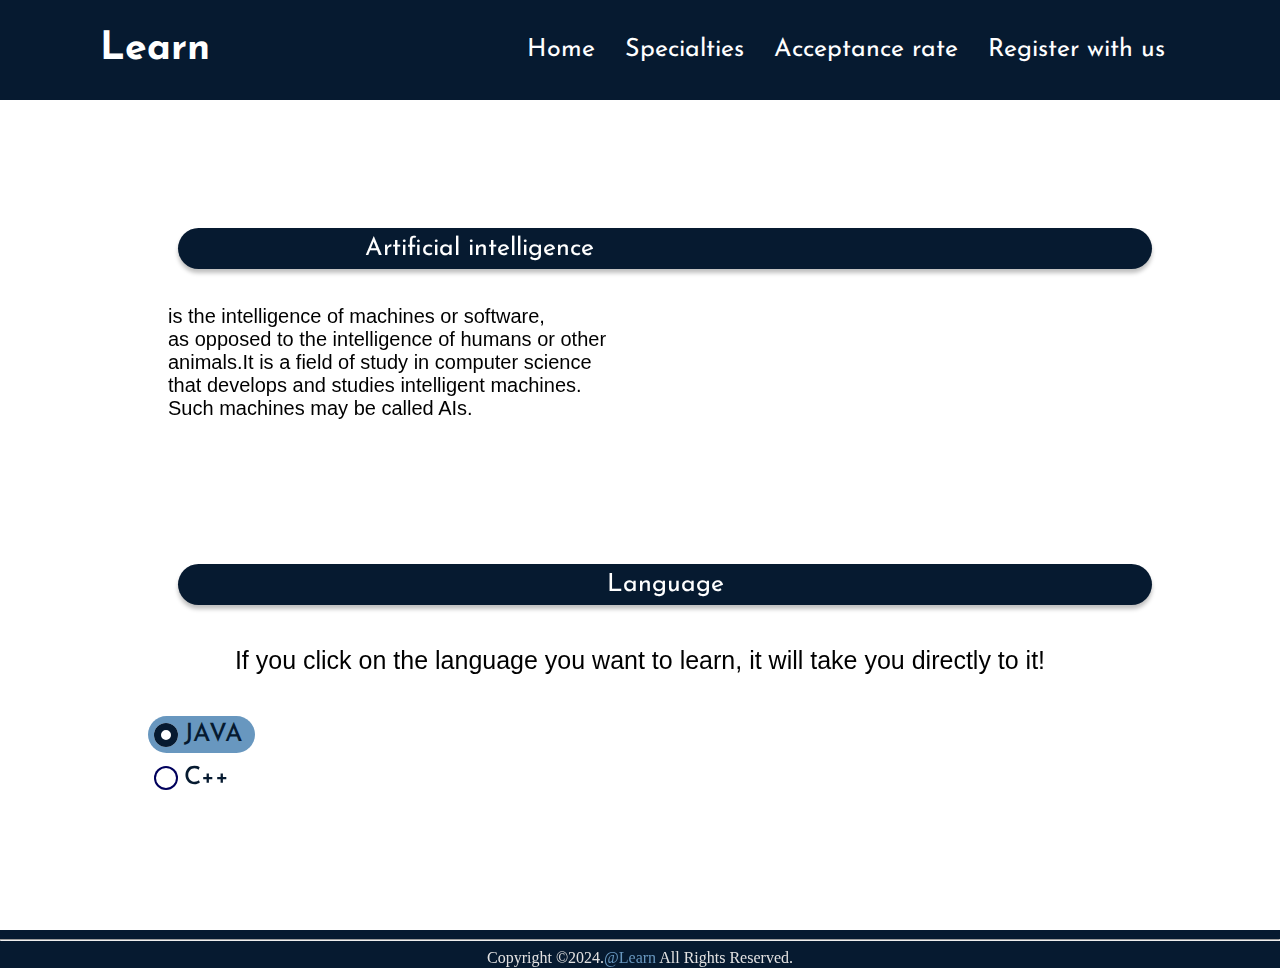
<file: WebProjectCodes/AI.html>
<!DOCTYPE html>
 <html lang="en">
<head>
<meta charset="utf-8">
<link rel="stylesheet" href="style.css">
<link href="https://fonts.googleapis.com/css2?family=IBM+Plex+Sans:ital,wght@1,700&family=Josefin+Sans:ital,wght@0,700;1,600;1,700&display=swap" rel="stylesheet">
<link href="https://fonts.googleapis.com/css2?family=IBM+Plex+Sans:ital,wght@1,700&family=Josefin+Sans:ital,wght@0,400;0,700;1,400;1,600;1,700&display=swap" rel="stylesheet">
<title> Artificial intelligence </title>

</head>
<body>
    <header>
        <nav>
        <div class="logo">
        <a src="#" >Learn</a>
        </div>
            <ul>
              <li><a  href="index.html">Home</a></li> 
              <li><a href="Specialties.html">Specialties</a></li>
              <li><a href= "AcceptanceRate.html"> Acceptance rate </a></li>
               <li><a href="RegisterWithUs.html">Register with us</a></li> 
              
           </ul> 
        </nav>
        
        </header>
<main>

  <dl class="Overview">

    <iframe width="380" height="250" src="https://www.youtube.com/embed/uMzUB89uSxU?si=JxKrCFdjNdfhj9C-"
     title="YouTube video player" frameborder="0" allow="accelerometer; 
     autoplay; clipboard-write; encrypted-media; gyroscope; picture-in-picture;
      web-share" allowfullscreen></iframe>
   
<dt>Artificial intelligence</dt><br>
<dd>
  is the intelligence of machines or software, <br>
  as opposed to the intelligence of humans or other <br>
  animals.It is a field of study in computer science<br>
  that develops and studies intelligent machines.<br>
  Such machines may be called AIs.
</dd>
    <br>
</dl>
<dl class="language">
  
<dt>Language</dt>
<br>

<p>If you click on the language you want to learn, it will take you directly to it!</p>
<br>

<div class="container">
 <form>
       <label>
       <input type="radio" name="radio" checked="">
     <span><a href="https://www.youtube.com/playlist?list=PL1DUmTEdeA6K7rdxKiWJq6JIxTvHalY8f">JAVA</a></span>
   </label>
   
       <label>
     <input type="radio" name="radio">
     <span><a href="https://www.youtube.com/playlist?list=PLCInYL3l2AajFAiw4s1U4QbGszcQ-rAb3">C++</a></span>
   </label>

 </form>

</div>
</dl>
</main>

<footer>
 <hr>
 <small>
   Copyright &copy;2024.<span>@Learn</span> All Rights Reserved.
 </small>
 </footer>

 </body>
</html>
</file>
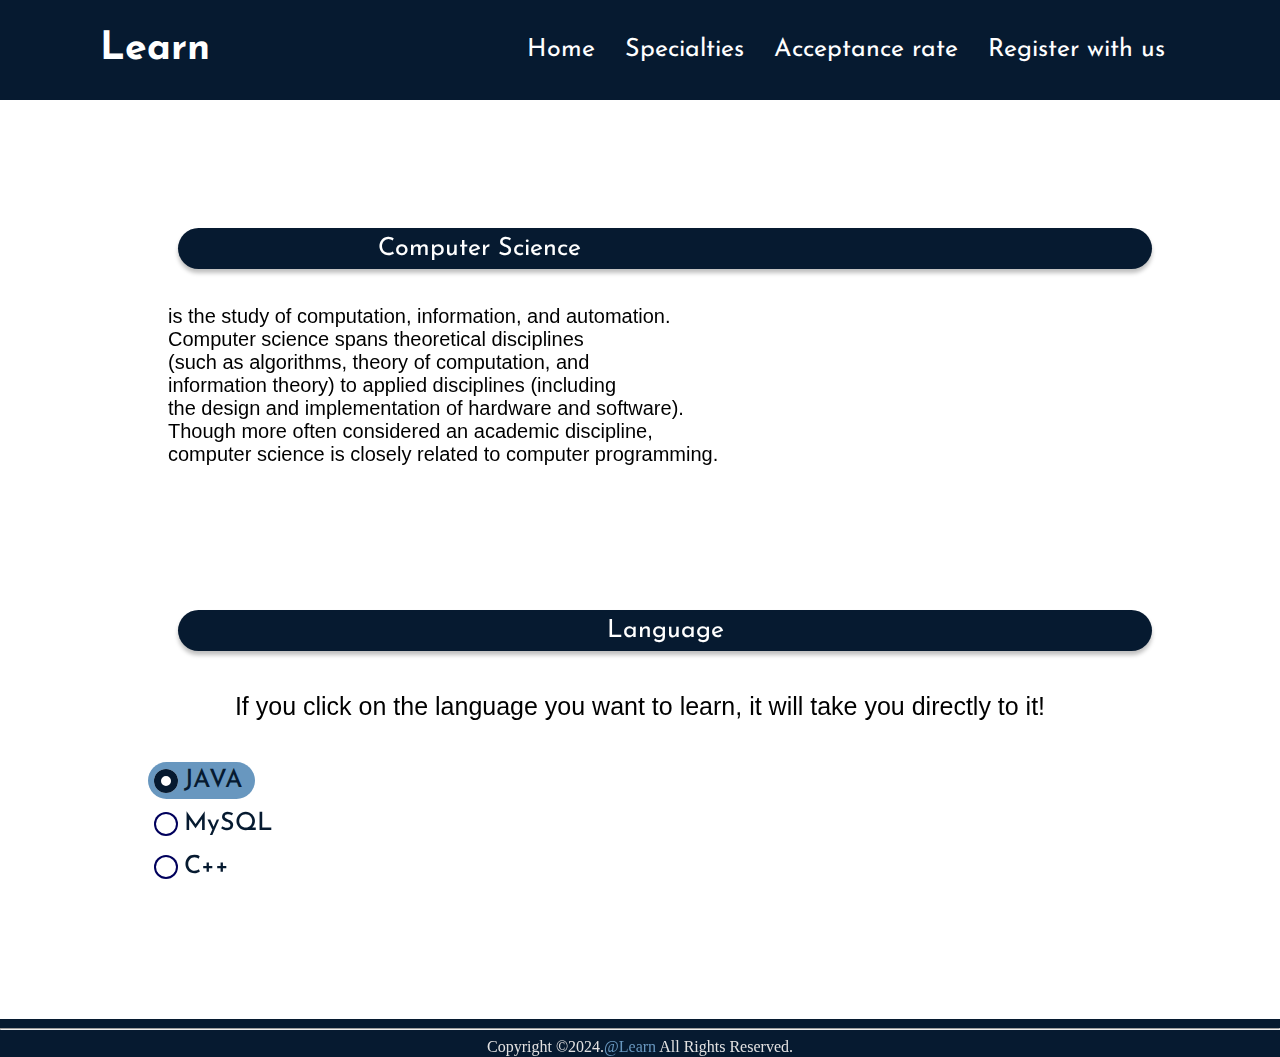
<file: WebProjectCodes/ComputerScience.html>
<!DOCTYPE html>
 <html lang="en">
<head>
<meta charset="utf-8">
<link rel="stylesheet" href="style.css">
<link href="https://fonts.googleapis.com/css2?family=IBM+Plex+Sans:ital,wght@1,700&family=Josefin+Sans:ital,wght@0,700;1,600;1,700&display=swap" rel="stylesheet">
<link href="https://fonts.googleapis.com/css2?family=IBM+Plex+Sans:ital,wght@1,700&family=Josefin+Sans:ital,wght@0,400;0,700;1,400;1,600;1,700&display=swap" rel="stylesheet">
<title>Computer Science </title>

</head>
<body>
    <header>
        <nav>
        <div class="logo">
        <a src="#">Learn</a>
        </div>
            <ul>
              <li><a  href="index.html">Home</a></li> 
              <li><a href="Specialties.html">Specialties</a></li>
              <li><a href= "AcceptanceRate.html"> Acceptance rate </a></li>
               <li><a href="RegisterWithUs.html">Register with us</a></li> 
              
           </ul> 
        </nav>
        
        </header>
       <main>

        <dl class="Overview">

          <iframe width="380" height="250" src="https://www.youtube.com/embed/SzJ46YA_RaA?si=9X0gt8eecYUV3yi-" 
          title="YouTube video player" frameborder="0" allow="accelerometer; autoplay; 
          clipboard-write; encrypted-media; gyroscope; picture-in-picture; web-share"
           allowfullscreen></iframe>
          
     <dt>Computer Science</dt><br>
     <dd> 
      is the study of computation, information, and automation.<br>
      Computer science spans theoretical disciplines <br>
      (such as algorithms, theory of computation, and <br>
      information theory) to applied disciplines (including<br>
      the design and implementation of hardware and software). <br>
      Though more often considered an academic discipline,<br>
     computer science is closely related to computer programming. </dd>
          <br>
     </dl>

     <dl class="language">
        
     <dt>Language</dt>
     <br>
     <p>If you click on the language you want to learn, it will take you directly to it!</p>
     <br>
     
     <div class="container">
       <form>
             <label>
             <input type="radio" name="radio" checked="">
           <span><a href="https://www.youtube.com/playlist?list=PL1DUmTEdeA6K7rdxKiWJq6JIxTvHalY8f">JAVA</a></span>
         </label>
        
             <label>
           <input type="radio" name="radio">
           <span><a href="https://www.youtube.com/playlist?list=PLF8OvnCBlEY25O_Ql0CrgQUAc5NVYkWF2">MySQL</a></span>
         </label>

             <label>
           <input type="radio" name="radio">
           <span><a href="https://www.youtube.com/playlist?list=PLCInYL3l2AajFAiw4s1U4QbGszcQ-rAb3">C++</a></span>
         </label>

       </form>
</div>
</dl>
</main>

 <footer>
   <hr>
 <small>
 Copyright &copy;2024.<span>@Learn</span> All Rights Reserved.
 </small>
 </footer>

</body>
</html>
</file>
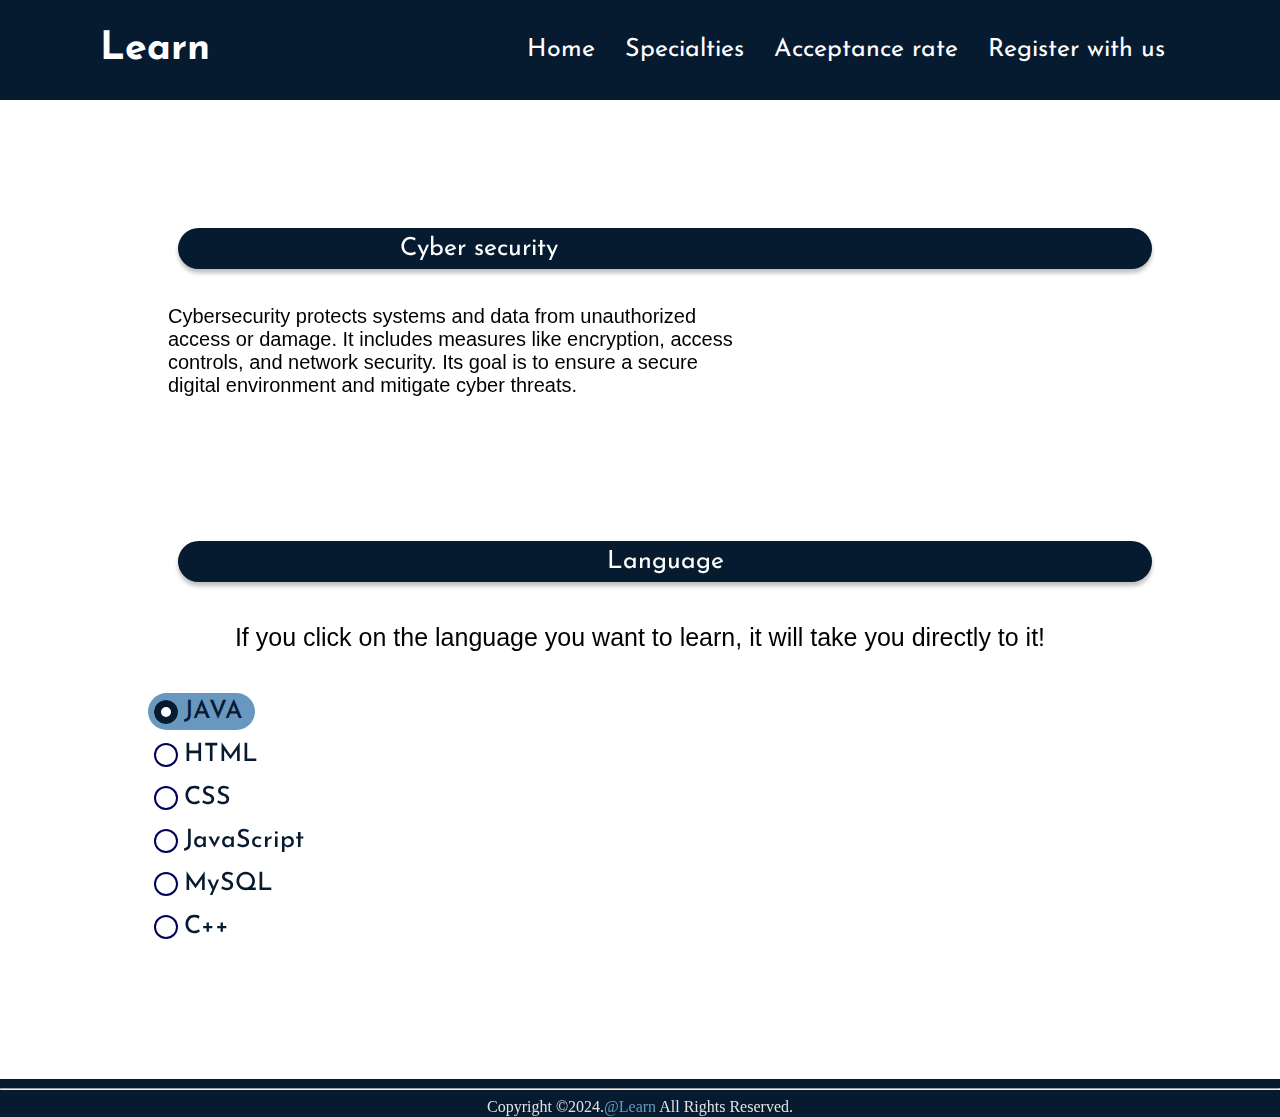
<file: WebProjectCodes/cyber.html>
<!DOCTYPE html>
 <html lang="en">
<head>
<meta charset="utf-8">
<link rel="stylesheet" href="style.css">
<link href="https://fonts.googleapis.com/css2?family=IBM+Plex+Sans:ital,wght@1,700&family=Josefin+Sans:ital,wght@0,700;1,600;1,700&display=swap" rel="stylesheet">
<link href="https://fonts.googleapis.com/css2?family=IBM+Plex+Sans:ital,wght@1,700&family=Josefin+Sans:ital,wght@0,400;0,700;1,400;1,600;1,700&display=swap" rel="stylesheet">
<title> Cyber Security </title>

</head>
<body>
<header>
 <nav>
  <div class="logo">
   <a src="#">Learn</a>
   </div>
   <ul>
     <li><a  href="index.html">Home</a></li> 
     <li><a href="Specialties.html">Specialties</a></li>
     <li><a href= "AcceptanceRate.html"> Acceptance rate </a></li>
    <li><a href="RegisterWithUs.html">Register with us</a></li> 
    </ul> 
 </nav>
</header>

<main>

  <dl class="Overview">

    <iframe width="380" height="250" src="https://www.youtube.com/embed/shQEXpUwaIY?si=TE3dxPozTkalsYhi"
     title="YouTube video player" frameborder="0" allow="accelerometer; autoplay;
      clipboard-write; encrypted-media; gyroscope; picture-in-picture; web-share"
       allowfullscreen></iframe>
   
<dt>Cyber security</dt><br>
<dd> Cybersecurity protects systems and data from unauthorized<br>
   access or damage. It includes measures like encryption, access<br>
    controls, and network security. Its goal is to ensure a secure<br>
    digital environment and mitigate cyber threats.</dd>
    <br>
</dl>

<dl class="language">

<dt>Language</dt>
<br>
<p>If you click on the language you want to learn, it will take you directly to it!</p>
<br>

<div class="container">
 <form>
       <label>
       <input type="radio" name="radio" checked="">
     <span><a href="https://www.youtube.com/playlist?list=PL1DUmTEdeA6K7rdxKiWJq6JIxTvHalY8f">JAVA</a></span>
   </label>


   <label>
     <input type="radio" name="radio" >
     <span><a href="https://www.youtube.com/watch?v=Dv39fDYei9A&list=PLknwEmKsW8OtLRQPTLms79499meY2D6ij">HTML</a></span>
   </label>

   <label>
     <input type="radio" name="radio">
     <span><a href="https://www.youtube.com/watch?v=_QO55W7KPmI&list=PLknwEmKsW8Os7rKViMCL8x6irVJT7McSS">CSS</a></span>
   </label>

   <label>
     <input type="radio" name="radio">
     <span><a href="https://www.youtube.com/playlist?list=PLknwEmKsW8OuTqUDaFRBiAViDZ5uI3VcE">JavaScript</a></span>
   </label>

       <label>
     <input type="radio" name="radio">
     <span><a href="https://www.youtube.com/playlist?list=PLF8OvnCBlEY25O_Ql0CrgQUAc5NVYkWF2">MySQL</a></span>
   </label>

       <label>
     <input type="radio" name="radio">
     <span><a href="https://www.youtube.com/playlist?list=PLCInYL3l2AajFAiw4s1U4QbGszcQ-rAb3">C++</a></span>
   </label>

 </form>
</div>
</dl>
</main>


  <footer>
     <hr>
   <small>
   Copyright &copy;2024.<span>@Learn</span> All Rights Reserved.
   </small>
   </footer>



</body>
</html>
</file>
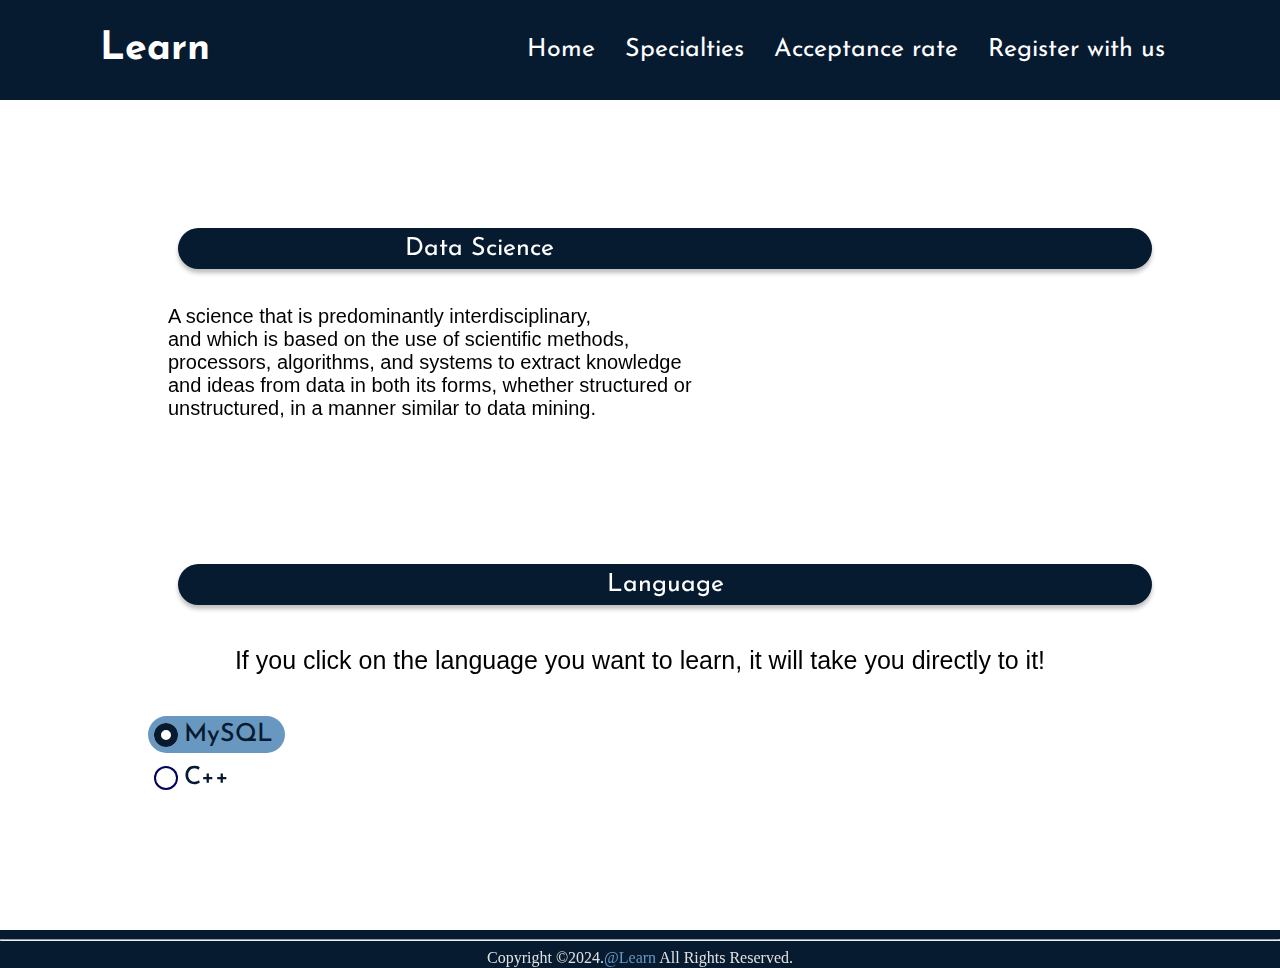
<file: WebProjectCodes/DataScience.html>
<!DOCTYPE html>
 <html lang="en">
<head>
<meta charset="utf-8">
<link rel="stylesheet" href="style.css">
<link href="https://fonts.googleapis.com/css2?family=IBM+Plex+Sans:ital,wght@1,700&family=Josefin+Sans:ital,wght@0,700;1,600;1,700&display=swap" rel="stylesheet">
<link href="https://fonts.googleapis.com/css2?family=IBM+Plex+Sans:ital,wght@1,700&family=Josefin+Sans:ital,wght@0,400;0,700;1,400;1,600;1,700&display=swap" rel="stylesheet">
<title> Data Science </title>

</head>
<body>
    <header>
        <nav>
        <div class="logo">
        <a  src="#" >Learn</a>
        </div>
            <ul>
              <li><a  href="index.html">Home</a></li> 
              <li><a href="Specialties.html">Specialties</a></li>
              <li><a href= "AcceptanceRate.html"> Acceptance rate </a></li>
               <li><a href="RegisterWithUs.html">Register with us</a></li> 
              
           </ul> 
        </nav>
        
        </header>
        <main>

      <dl class="Overview">

        <iframe width="380" height="250" src="https://www.youtube.com/embed/RBSUwFGa6Fk?si=7qTgRv2757K2vNpT"
         title="YouTube video player" frameborder="0" allow="accelerometer; autoplay; 
         clipboard-write; encrypted-media; gyroscope; picture-in-picture; web-share"
          allowfullscreen></iframe>
          
       <dt>Data Science</dt><br>
       <dd> 
        A science that is predominantly interdisciplinary,<br>
        and which is based on the use of scientific methods,<br>
        processors, algorithms, and systems to extract knowledge<br>
        and ideas from data in both its forms, whether structured or<br>
        unstructured, in a manner similar to data mining. 
       </dd>
            <br>
       </dl>

       <dl class="language">
          
       <dt>Language</dt>
       <br>
       <p>If you click on the language you want to learn, it will take you directly to it!</p>
       <br>
       
       <div class="container">
         <form>
             
               <label>
             <input type="radio" name="radio" checked="">
             <span><a href="https://www.youtube.com/playlist?list=PLF8OvnCBlEY25O_Ql0CrgQUAc5NVYkWF2">MySQL</a></span>
           </label>

               <label>
             <input type="radio" name="radio">
             <span><a href="https://www.youtube.com/playlist?list=PLCInYL3l2AajFAiw4s1U4QbGszcQ-rAb3">C++</a></span>
           </label>

         </form>
      
 </div>
 </dl>
 </main>         
            
   
<footer>
 <hr>
<small>
 Copyright &copy;2024.<span>@Learn</span> All Rights Reserved.
 </small>
</footer>

</body>
</html>
</file>
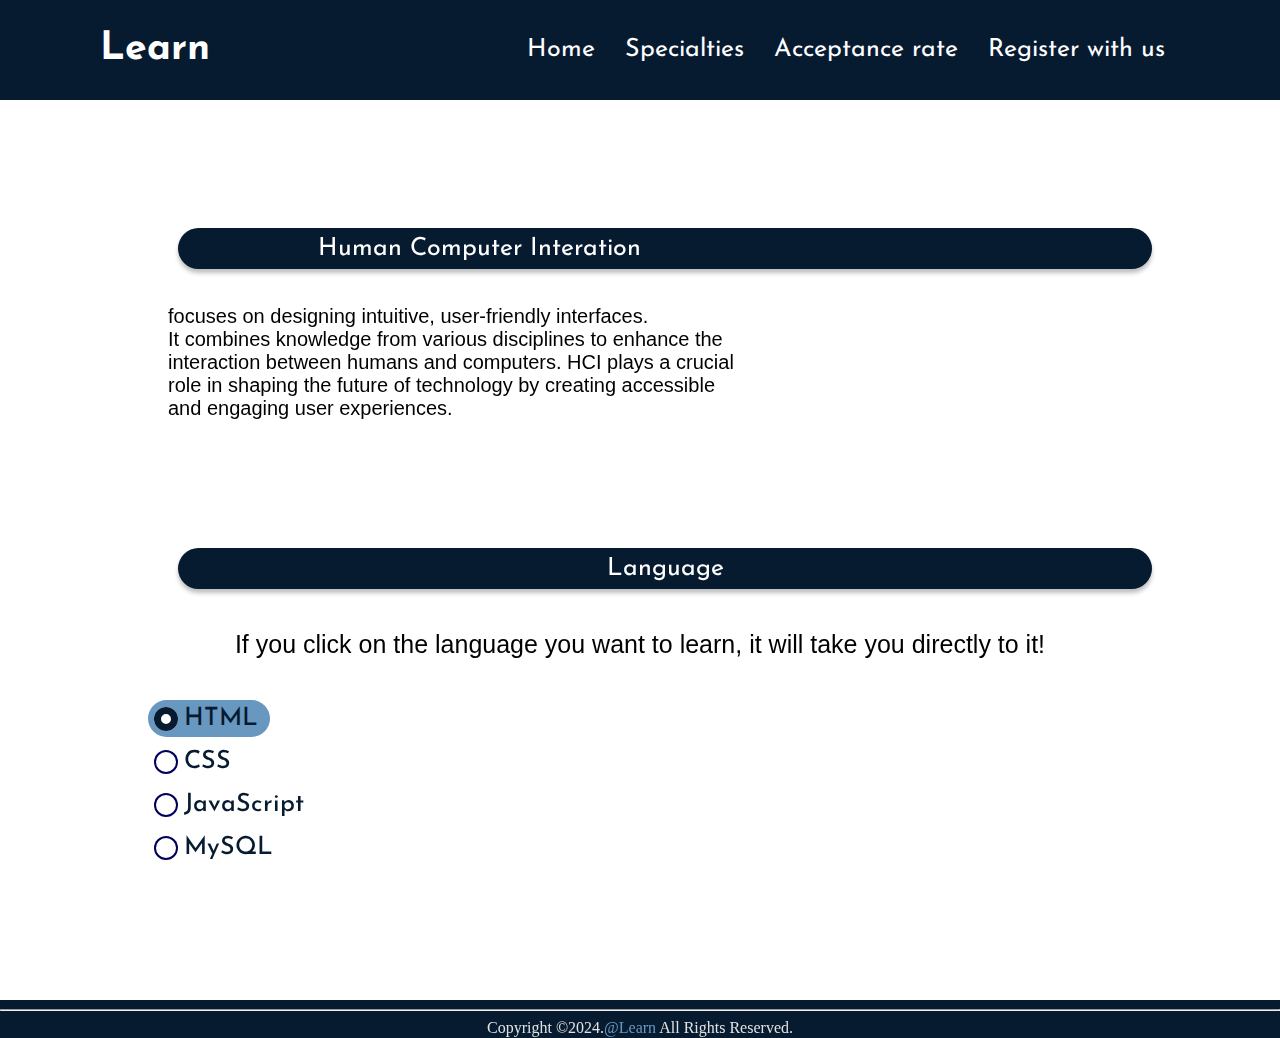
<file: WebProjectCodes/HCI.html>
<!DOCTYPE html>
 <html lang="en">
<head>
<meta charset="utf-8">
<link rel="stylesheet" href="style.css">
<link href="https://fonts.googleapis.com/css2?family=IBM+Plex+Sans:ital,wght@1,700&family=Josefin+Sans:ital,wght@0,700;1,600;1,700&display=swap" rel="stylesheet">
<link href="https://fonts.googleapis.com/css2?family=IBM+Plex+Sans:ital,wght@1,700&family=Josefin+Sans:ital,wght@0,400;0,700;1,400;1,600;1,700&display=swap" rel="stylesheet">
<title> Human Computer Interation </title>

</head>
<body>
<header>
<nav>
<div class="logo">
 <a src="#">Learn</a>
 </div>
   <ul>
    <li><a  href="index.html">Home</a></li> 
    <li><a href="Specialties.html">Specialties</a></li>
    <li><a href= "AcceptanceRate.html"> Acceptance rate </a></li>
    <li><a href="RegisterWithUs.html">Register with us</a></li> 
   </ul> 
 </nav>
 </header>


<main>

 
    <dl class="Overview">   
     

      <iframe width="380" height="250" src="https://www.youtube.com/embed/B0lltMFTfv8?si=ptNtIHzCOtVhYPNE"
      title="YouTube video player" frameborder="0" allow="accelerometer;
       autoplay; clipboard-write; encrypted-media; gyroscope; picture-in-picture; 
       web-share" allowfullscreen></iframe> 
     <dt>Human Computer Interation</dt><br>
     <dd>focuses on designing intuitive, user-friendly interfaces.<br>
         It combines knowledge from various disciplines to enhance the<br>
         interaction between humans and computers. HCI plays a crucial<br>
         role in shaping the future of technology by creating accessible<br> 
         and engaging user experiences.</dd>
      
     </dl>
     
     <dl class="language">   
     <dt>Language</dt>
     <br>
     <p>If you click on the language you want to learn, it will take you directly to it!</p>
     <br>

     
     <div class="container">

       <form>

         <label>
           <input type="radio" name="radio" checked="">
           <span><a href="https://www.youtube.com/watch?v=Dv39fDYei9A&list=PLknwEmKsW8OtLRQPTLms79499meY2D6ij">HTML</a></span>
         </label>

         <label>
           <input type="radio" name="radio">
           <span><a href="https://www.youtube.com/watch?v=_QO55W7KPmI&list=PLknwEmKsW8Os7rKViMCL8x6irVJT7McSS">CSS</a></span>
         </label>


         <label>
           <input type="radio" name="radio">
           <span><a href="https://www.youtube.com/playlist?list=PLknwEmKsW8OuTqUDaFRBiAViDZ5uI3VcE">JavaScript</a></span>
         </label>


        <label>
           <input type="radio" name="radio">
           <span><a href="https://www.youtube.com/playlist?list=PLF8OvnCBlEY25O_Ql0CrgQUAc5NVYkWF2">MySQL</a></span>
        </label>

      </form>
    </div>
  </dl>
</main>

<footer>
<hr>
  <small>
  Copyright &copy;2024.<span>@Learn</span> All Rights Reserved.
  </small>
</footer>


</body>
</html>
</file>
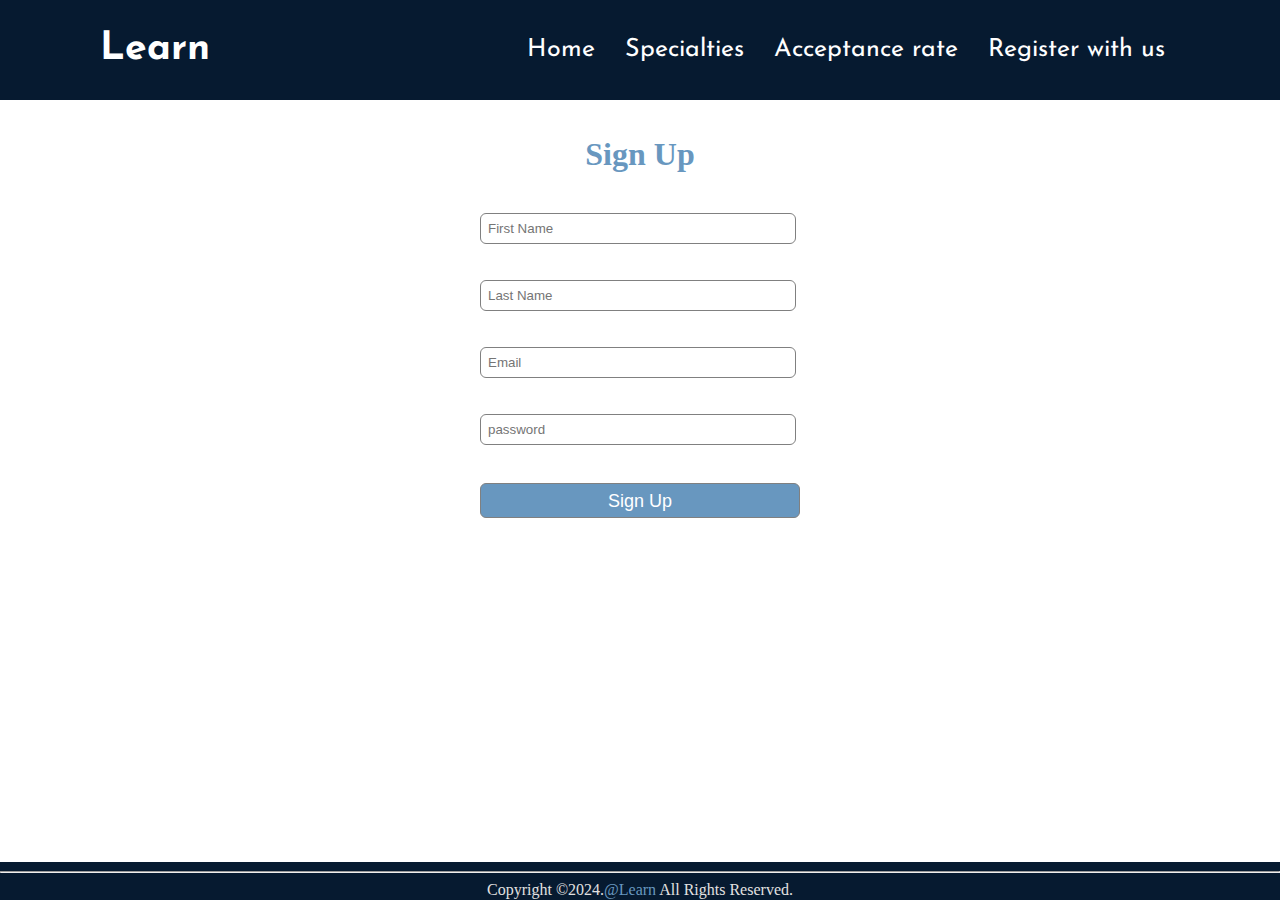
<file: WebProjectCodes/RegisterWithUs.html>
<!DOCTYPE html>
<html lang="en"> 
<head>
<meta charset="utf-8">
<link rel="stylesheet" href="style.css">
<link href="https://fonts.googleapis.com/css2?family=IBM+Plex+Sans:ital,wght@1,700&family=Josefin+Sans:ital,wght@0,700;1,600;1,700&display=swap" rel="stylesheet">
<link href="https://fonts.googleapis.com/css2?family=IBM+Plex+Sans:ital,wght@1,700&family=Josefin+Sans:ital,wght@0,400;0,700;1,400;1,600;1,700&display=swap" rel="stylesheet">
<title>Register with us</title>
<style>
  header {
    background-color: #061A30; /* Background color */
    padding: 10px 0; /* Padding for the header */
  }

  .logo a {
    color: white; /* Text color */
  }

  nav ul li a {
    color: white; /* Text color */
  }
</style>
</head>
<body>
<header>
<nav>
 <div class="logo">
 <a  src="#">Learn</a>
 </div>
    <ul>
    <li><a  href="index.html">Home</a></li> 
    <li><a href="Specialties.html">Specialties</a></li>
    <li><a href= "AcceptanceRate.html"> Acceptance rate </a></li>
    <li><a href="RegisterWithUs.html">Register with us</a></li>  
     </ul>
</nav>
</header>
<main>
    <div class="Sign-Up">
        <h1>Sign Up</h1>
      
      <form method="post" action>

        <input type="text" name="First Name" id="First Name" required placeholder="First Name">
        <input type="text" name="Last Name " id="Last Name " required placeholder="Last Name">
        <input type="Email" name="Email" id="Email"  required placeholder="Email">
        <input type="password" name="password" id="password" maxlength="8" required placeholder="password">
        <input id="submit"   type="submit" value="Sign Up" onclick= "alert('Thank you for registering and we wish you a beautiful and fruitful learning journey')">
      
      </form>
  </div>
</main>
<footer>
 <hr>
   <small>
   Copyright &copy;2024.<span>@Learn</span> All Rights Reserved.
   </small>
</footer>
</body>
</html>
</file>
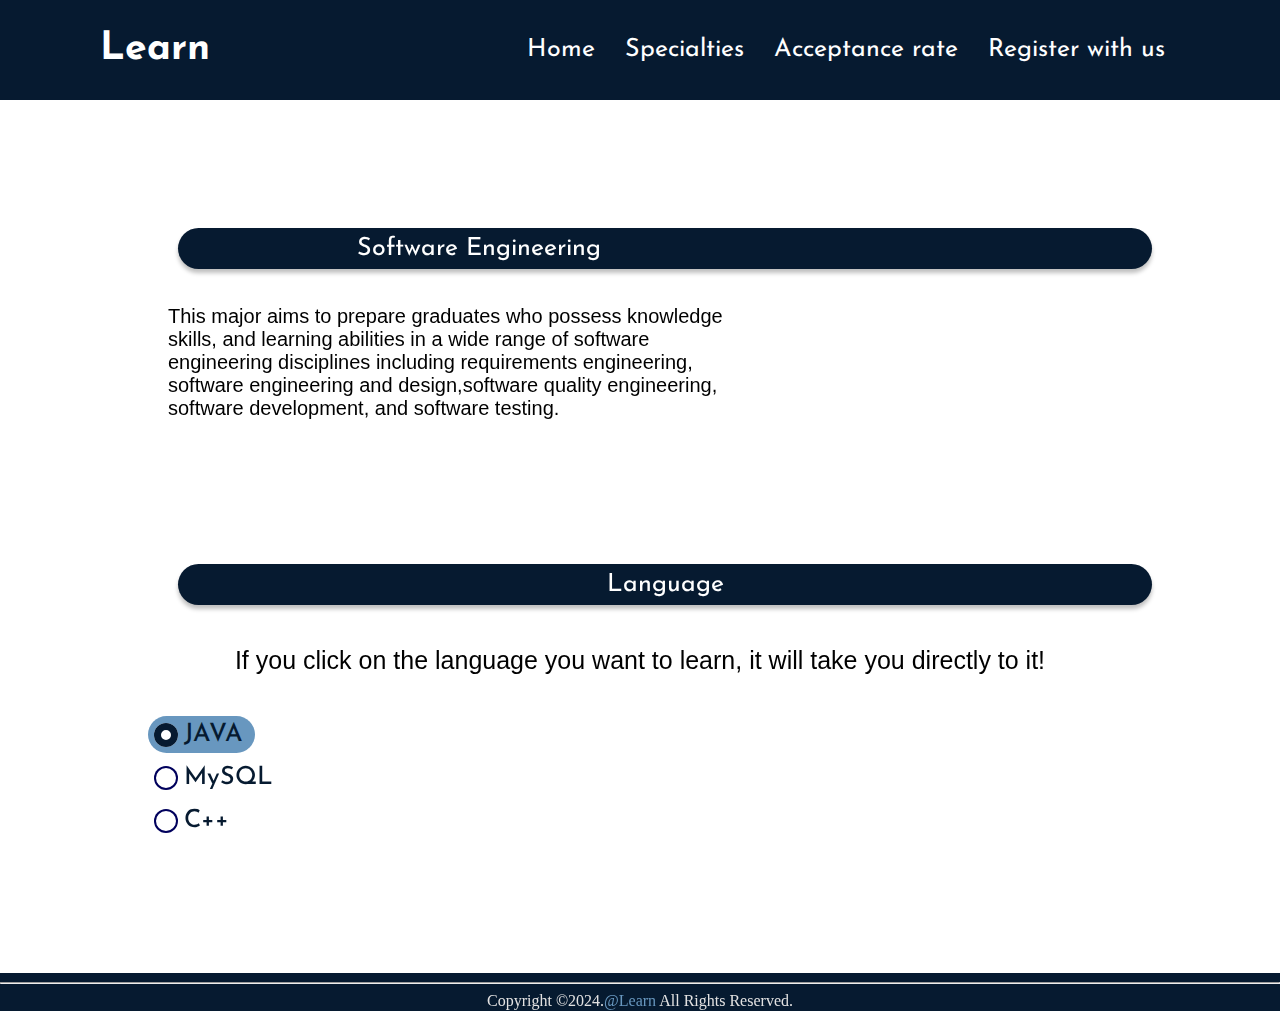
<file: WebProjectCodes/SoftwareEng.html>
<!DOCTYPE html>
 <html lang="en">
<head>
<meta charset="utf-8">
<link rel="stylesheet" href="style.css">
<link href="https://fonts.googleapis.com/css2?family=IBM+Plex+Sans:ital,wght@1,700&family=Josefin+Sans:ital,wght@0,700;1,600;1,700&display=swap" rel="stylesheet">
<link href="https://fonts.googleapis.com/css2?family=IBM+Plex+Sans:ital,wght@1,700&family=Josefin+Sans:ital,wght@0,400;0,700;1,400;1,600;1,700&display=swap" rel="stylesheet">
<title> Software Engineering </title>

</head>
<body>
<header>
<nav>
<div class="logo">
<a src="#">Learn</a>
</div>
 <ul>
    <li><a  href="index.html">Home</a></li> 
     <li><a href="Specialties.html">Specialties</a></li>
     <li><a href= "AcceptanceRate.html"> Acceptance rate </a></li>
     <li><a href="RegisterWithUs.html">Register with us</a></li> 
  </ul> 
  </nav>
</header>

<main>

 <dl class="Overview">

  <iframe width="380" height="250" src="https://www.youtube.com/embed/O753uuutqH8?si=eRbtGsAe4OqGPibD" 
  title="YouTube video player" frameborder="0" allow="accelerometer; autoplay; 
  clipboard-write; encrypted-media; gyroscope; picture-in-picture; web-share"
   allowfullscreen></iframe>
  
       <dt> Software Engineering </dt><br>
       <dd> 
        This major aims to prepare graduates who possess knowledge<br>
        skills, and learning abilities in a wide range of software<br>
        engineering disciplines including requirements engineering,<br>
        software engineering and design,software quality engineering,<br>
        software development, and software testing. 
        </dd>
            <br>
       </dl>

       <dl class="language">
          
       <dt>Language</dt>
       <br>
       <p>If you click on the language you want to learn, it will take you directly to it!</p>
       <br>
       
       <div class="container">
         <form>
               <label>
               <input type="radio" name="radio" checked="">
             <span><a href="https://www.youtube.com/playlist?list=PL1DUmTEdeA6K7rdxKiWJq6JIxTvHalY8f">JAVA</a></span>
           </label>
           
               <label>
             <input type="radio" name="radio">
             <span><a href="https://www.youtube.com/playlist?list=PLF8OvnCBlEY25O_Ql0CrgQUAc5NVYkWF2">MySQL</a></span>
           </label>
               <label>
             <input type="radio" name="radio">
             <span><a href="https://www.youtube.com/playlist?list=PLCInYL3l2AajFAiw4s1U4QbGszcQ-rAb3">C++</a></span>
           </label>
         </form>
                
     </div>
     </dl>
     </main>
 
      
         <footer>
            <hr>
             <small>
               Copyright &copy;2024.<span>@Learn</span> All Rights Reserved.
             </small>
             
        </footer>
    
 </body>
            
</html>
</file>
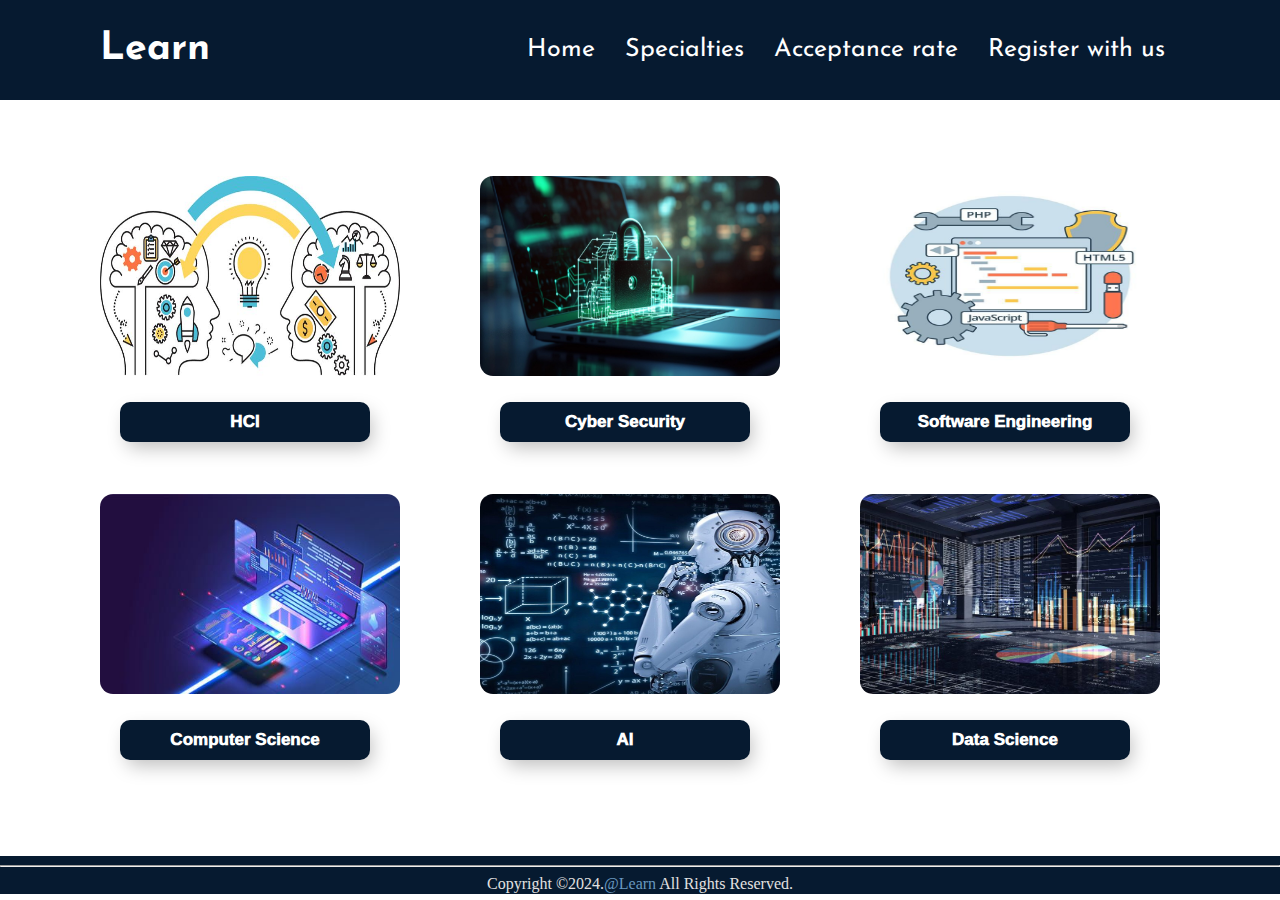
<file: WebProjectCodes/Specialties.html>
<!DOCTYPE html>
<html lang="en">
<head>
<meta charset="utf-8">
<link rel="stylesheet" href="style.css">
<link href="https://fonts.googleapis.com/css2?family=IBM+Plex+Sans:ital,wght@1,700&family=Josefin+Sans:ital,wght@0,700;1,600;1,700&display=swap" rel="stylesheet">
<link href="https://fonts.googleapis.com/css2?family=IBM+Plex+Sans:ital,wght@1,700&family=Josefin+Sans:ital,wght@0,400;0,700;1,400;1,600;1,700&display=swap" rel="stylesheet">

<title>Specialties</title>


</head>

<body>
<header>
<nav>
<div class="logo">
  <a  src="#" >Learn</a>
</div>
   <ul>
   <li><a  href="index.html">Home</a></li> 
   <li><a href="Specialties.html">Specialties</a></li>
   <li><a href= "AcceptanceRate.html"> Acceptance rate </a></li>
   <li><a href="RegisterWithUs.html">Register with us</a></li>  
   </ul>
           
</nav>
</header>
<min>
 <div class="Specialties" >
        
      <figure>
      <img src="img\HCI.jpg" alt="This image expresses a specialization  HCI " width="300" height="200">
      <a href="HCI.html">
      <figcaption>
      <button class="my-button" type="button">HCI</button>
      </a>
      </figcaption>
      </figure>


       
       <figure>
       <img src="img\CyberSecurity.jpeg" alt="This image expresses a specialization  Cyber Security " width="300" height="200">
       <a href="cyber.html">
       <figcaption>
       <button class="my-button" type="button">Cyber Security</button>
       </a>
       </figcaption>
       </figure>


       
       <figure>
       <img src="img\SoftwareEngineering.jpg" alt="This image expresses a specialization  software engineering " width="300" height="200">
       <a href="SoftwareEng.html">
       <figcaption>
       <button class="my-button" type="button"> Software Engineering</button>
       </a>
       </figcaption>
       </figure>


       
       <figure>
       <img src="img\ComputerScience.jpg" alt="This image expresses a specialization Computer Science " width="300" height="200">
       <a href="ComputerScience.html">
       <figcaption>
       <button class="my-button" type="button">Computer Science</button>
       </a>
       </figcaption>
       </figure>
       


       <figure>
       <img src="img\ArtificialIntelligence.jpg" alt="This image expresses a specialization Artificial intelligence " width="300" height="200">
       <a href="AI.html">
       <figcaption>
       <button class="my-button" type="button">AI</button>
       </a>
       <figcaption>
       </figure>
       


       <figure>
       <img src="img\Datascience.jpg" alt=" This image expresses a specialization  Data science"width="300" height="200">
       <a href="DataScience.html">
       <figcaption>
       <button class="my-button" type="button">Data Science</button>
       </a>
       </figcaption>
       </figure>

  </div>
  </min>

  <footer>
   <hr>
  <small>
 Copyright &copy;2024.<span>@Learn</span> All Rights Reserved.
 </small>
 </footer>
       
</body>
</html>
</file>
<file: WebProjectCodes/style.css>
body {
  margin: 0;
  padding: 0;
  display: flex;
  flex-direction: column;
  min-height: 100vh;
}

main {
  flex: 1;
}

nav {
  width: 100%;
  height: 80px;
  line-height: 80px;
  display: flex;
  justify-content: space-between;
}

.logo a {
  font-family: 'IBM Plex Sans', sans-serif;
  font-family: 'Josefin Sans', sans-serif;
  font-size: 39px;
  color: #061a30;
  font-weight: bold;
  margin-left: 100px;
}

a {
  font-family: 'IBM Plex Sans', sans-serif;
  font-family: 'Josefin Sans', sans-serif;
  text-decoration: none;
  color: #061a30;
  font-size: 25px;
}

ul {
  margin: 0px;
  margin-right: 100px;
}

ul li {
  float: left;
  padding: 0px 15px;
  list-style: none;
}

ul li a:hover {
  color: #6897bf;
}

.context {
  margin: 180px;
  text-align: center;
}

.context h1, .About h1 {
  font-family: 'IBM Plex Sans', sans-serif;
  font-family: 'Josefin Sans', sans-serif;
  font-size: 60px;
  color: #061a30;
}

.context p, .About p {
  font-family: 'IBM Plex Sans', sans-serif;
  font-family: 'Josefin Sans', sans-serif;
  font-size: 25px;
  color: #061a30;
}

button {
  padding: 15px 25px;
  border: unset;
  border-radius: 15px;
  color: #e9eff2;
  z-index: 1;
  background: #e8e8e8;
  position: relative;
  font-weight: 1000;
  font-size: 17px;
  -webkit-box-shadow: 4px 8px 19px -3px rgba(0, 0, 0, 0.27);
  box-shadow: 4px 8px 19px -3px rgba(0, 0, 0, 0.27);
  transition: all 250ms;
  overflow: hidden;
}

button::before {
  content: "";
  position: absolute;
  top: 0;
  left: 0;
  height: 100%;
  width: 0;
  border-radius: 15px;
  background-color: #6897bf;
  z-index: -1;
  -webkit-box-shadow: 4px 8px 19px -3px rgba(0, 0, 0, 0.27);
  box-shadow: 4px 8px 19px -3px rgba(0, 0, 0, 0.27);
  transition: all 250ms;
}

button:hover {
  color: #e8e8e8;
}

button:hover::before {
  width: 100%;
}

button:hover {
  background-color: #6897bf;
}
 
@keyframes slideInFromLeft {
  0% {
    opacity: 0;
    transform: translateX(-50px);
  }
  100% {
    opacity: 1;
    transform: translateX(0);
  }
}

@keyframes slideInFromRight {
  0% {
    opacity: 0;
    transform: translateX(50px);
  }
  100% {
    opacity: 1;
    transform: translateX(0);
  }
}

.About {
  display: flex;
  justify-content: space-between;
  align-items: center;
  background-image: url('img/background_about.jpg');
  background-size: cover;
  background-position: center;
  padding: 20px;
}

.content {
  flex: 1;
  text-align: left;
  animation: slideInFromLeft 2s ease forwards;
}

.image-container {
  flex: 1;
  text-align: right;
  animation: slideInFromRight 2s ease forwards;
}

.image-container img {
  max-width: 100%;
  height: auto;
}

header {
  background-color: #061A30; /* Background color */
  padding: 10px 0; /* Padding for the header */
}

.logo a,
nav ul li a {
  color: white; /* Text color */
}


footer {
  background-color: #061a30;
  color: #e2e1e1;
  text-align: center;
  padding: 1px 0; /* Add padding to the top and bottom of the footer */
}

footer small {
  font-size: 1em;
  width: 200px;
}

footer small span {
  color: #6897bf;
}


.Specialties{
  display: flex;
  flex-wrap: wrap;
  margin: 60PX;
 
}
.Specialties img{
border-radius: 13px;
box-shadow: 4px;
}

.my-button{
  border-radius: 10px;
	width:250px ;
  height: 40px;
  background-color: #061A30;
  color: #fff;
	padding: 5px 5px;
	margin: 20px 20px;
}
.my-button:hover {
  border-radius: 10px;
  width:250px ;
  height: 40px;
  background-color: #6897BF;
	padding: 5px 5px;
  margin: 20px 20px;
}
.Sign-Up{
  width: 360px;
  height: 460px;
  margin: auto;
  background-color: #fff;
  color: #6897BF;
  border-radius:3px;
}

h1{
  text-align: center;
  padding-top: 15px;
}
form{
  width: 300px;
  margin-left: 20px;
}

form input{
  width: 100%;
  padding: 7px;
  border: 1px solid gray;
  border-radius: 6px;
  margin: 18px 0px;
}
#submit{
  width: 320px;
  height: 35px;
  margin-top: 20px;
  background-color: #6897BF;
  color: #fff;
  font-size: 18px;
}




.Acceptance.rate {
  display:flex;
	align-items:center;
	flex-wrap:wrap;	
  margin-left: 10em;

}
.Acceptancerate .img{
  width:500px;
	height:300px;
	 border: 10px solid black ;
	border-radius:50px;
	BOX-shadow: 20px   ;
}

.m-button{
  border-radius: 10px;
	width:350px ;
  height: 40px;
  background-color: #061A30;
  color: #fff;
	padding: 5px 5px;
	margin: 20px 20px;
}
.m-button:hover {
  border-radius: 10px;
  width:350px ;
  height: 40px;
  background-color: #6897BF;
	padding: 5px 5px;
  margin: 20px 20px;
}
.TB{
  padding-top: 7em;
}
table,th,td{
  border:1px solid;
  padding:6px;
  text-align:center;
  height:80px;
  width:600px;
  color:#061A30;
  border:3px outside;
  margin: 0 auto;
  }
  th{
  background-color:#6897BF;
  font-size:20px;
  }
  td{
  font-size:25px;
  }
  caption{
  font-size:40px;
  }
  .Overview{
    font-family: 'IBM Plex Sans', sans-serif;
    font-family: 'Josefin Sans', sans-serif;
    margin: 8em;
    
  }
  .Overview dl{ 
    padding: 10px 10px;
  }
  .Overview dt{
    border-radius:40px;
    margin-left:2em ;
    padding: 8px;
    font-size: 25px;
    text-align: center;
    background-color: #061A30;
    color: #fff;
    box-shadow: 0px 4px 4px 0px rgba(0, 0, 0, 0.25);

  }
  .Overview dd{
    font-family: 'IBM Plex Sans', sans-serif;
    font-family: 'Josefin Sans', sans-serif;
    font-family: 'Open Sans', sans-serif;
    font-family: 'Raleway', sans-serif;
    font-family: 'Rubik', sans-serif;
    font-size: 20px;
    padding-top: 1em;
   
  }
  .Overview iframe{
    float: right;
  margin-top: 3.5em;
  
  }
  .language{
    font-family: 'IBM Plex Sans', sans-serif;
    font-family: 'Josefin Sans', sans-serif;
    margin: 8em;
    
  }
  .language dl{
    font-family: 'IBM Plex Sans', sans-serif;
    font-family: 'Josefin Sans', sans-serif;
    padding:10px;
  }
  .language dt{
    border-radius:40px;
    margin-left:2em ;
    padding: 8px;
    font-size: 25px;
    text-align: center;
    background-color: #061A30;
    color: #fff;
    box-shadow: 0px 4px 4px 0px rgba(0, 0, 0, 0.25);

   
  }
  .language dd{
    font-size: 20px;
    padding-top: 8em;
   display: inline;
  }
  p{
    font-family: 'IBM Plex Sans', sans-serif;
font-family: 'Josefin Sans', sans-serif;
font-family: 'Open Sans', sans-serif;
font-family: 'Raleway', sans-serif;
font-family: 'Rubik', sans-serif;
    text-align:center;
    font-size: 25px;
  }

  .container form {
    display: flex;
    flex-wrap: wrap;
    flex-direction: column;
  }
  
  .container label {
font-family: 'IBM Plex Sans', sans-serif;
font-family: 'Josefin Sans', sans-serif;
font-family: 'Open Sans', sans-serif;
font-family: 'Raleway', sans-serif;
font-family: 'Rubik', sans-serif;
display: flex;
cursor: pointer;
font-weight: 500;
position: relative;
overflow: hidden;
margin-bottom: 0.375em;
  }
  
  .container  label input {
    position: absolute;
    left: -9999px;
  }
  
  .container label input:checked + span {
    background-color: #6897BF;
    color: white;
  }
  
  .container label input:checked + span:before {
    box-shadow: inset 0 0 0 0.4375em #061A30;
  }
  
  .container label span {
    display: flex;
    align-items: center;
    padding: 0.375em 0.75em 0.375em 0.375em;
    border-radius: 99em;
    transition: 0.25s ease;
    color: #061A30;
  }
  
  .container label span:hover {
    background-color: #d6d6e5;
  }
  
  .container label span:before {
    display: flex;
    flex-shrink: 0;
    content: "";
    background-color: #fff;
    width: 1.5em;
    height: 1.5em;
    border-radius: 50%;
    margin-right: 0.375em;
    transition: 0.25s ease;
    box-shadow: inset 0 0 0 0.125em #00005c;
  }

  .content h1{
    font-size: 30px;
    text-align: left;
  }
  .content p{
  font-size:16px;
  text-align: left;
  font-family: Arial;
  
  }
  
  .line h1{
  font-size: 30px;
  }
  
  ol {
  margin-right: 60em;
    flex-wrap: wrap;
    justify-content:space-between;
    font-size: 20px;
  }
  
 .video-container  {
  margin-right:10px ;
  float: right;
}

video {
  width: 100%;
  height: 100%;
  object-fit: cover;
  border-radius: 5px;
  box-shadow: 0 0 5px rgba(00, 0, 0, 0.3);
}
</file>
